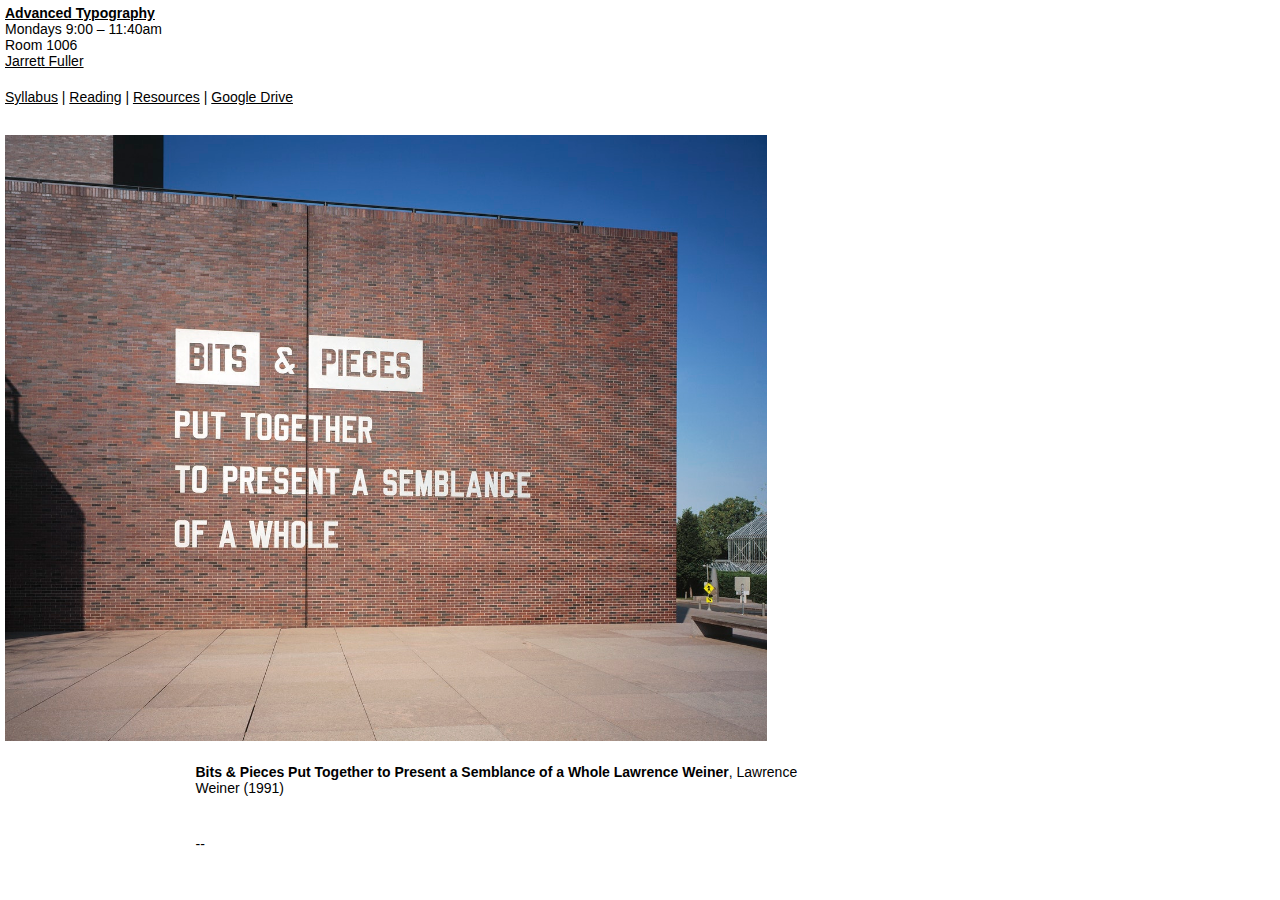
<file: index.html>
<!DOCTYPE html>
<html>
    <head>
    <title>PUCD 2130-Advanced Typography</title>
        <meta name="viewport" content="width=device-width">
        <meta charset="UTF-8">
        <link href="styles.css" type="text/css" rel="stylesheet">
<style type="text/css">


        </style>

    </head>
    <body>
        <header>
            <h1><a href="index.html">Advanced Typography</a></h1>
            <p>Mondays 9:00 – 11:40am</p>
            <p>Room 1006</p>
            <p><a href="mailto:fullerj@newschool.edu">Jarrett Fuller</a></p>
        </header>

        <nav><a href="syllabus.html">Syllabus</a> | <a href="reading.html">Reading</a> | <a href="resources.html">Resources</a> | <a href="https://drive.google.com/open?id=1lpFzgTniPjoI0VexVrXtDmzmpnhIsCh4">Google Drive</a>
        </nav>

        <article>
            <div class="syllabus">
        <p><img src="wac_6059.tif.jpeg"></p>
</div>

            <div class="syllabus">
                <h3></h3>
            <div class="class"><p><b>Bits & Pieces Put Together to Present a Semblance of a Whole
Lawrence Weiner</b>, Lawrence Weiner (1991)</p>

                </div>
            </div>

                    <div class="syllabus">
                <h3></h3>
            <p class="divider">--</p>
                </div>
        </article>


    </body>
</html>
</file>
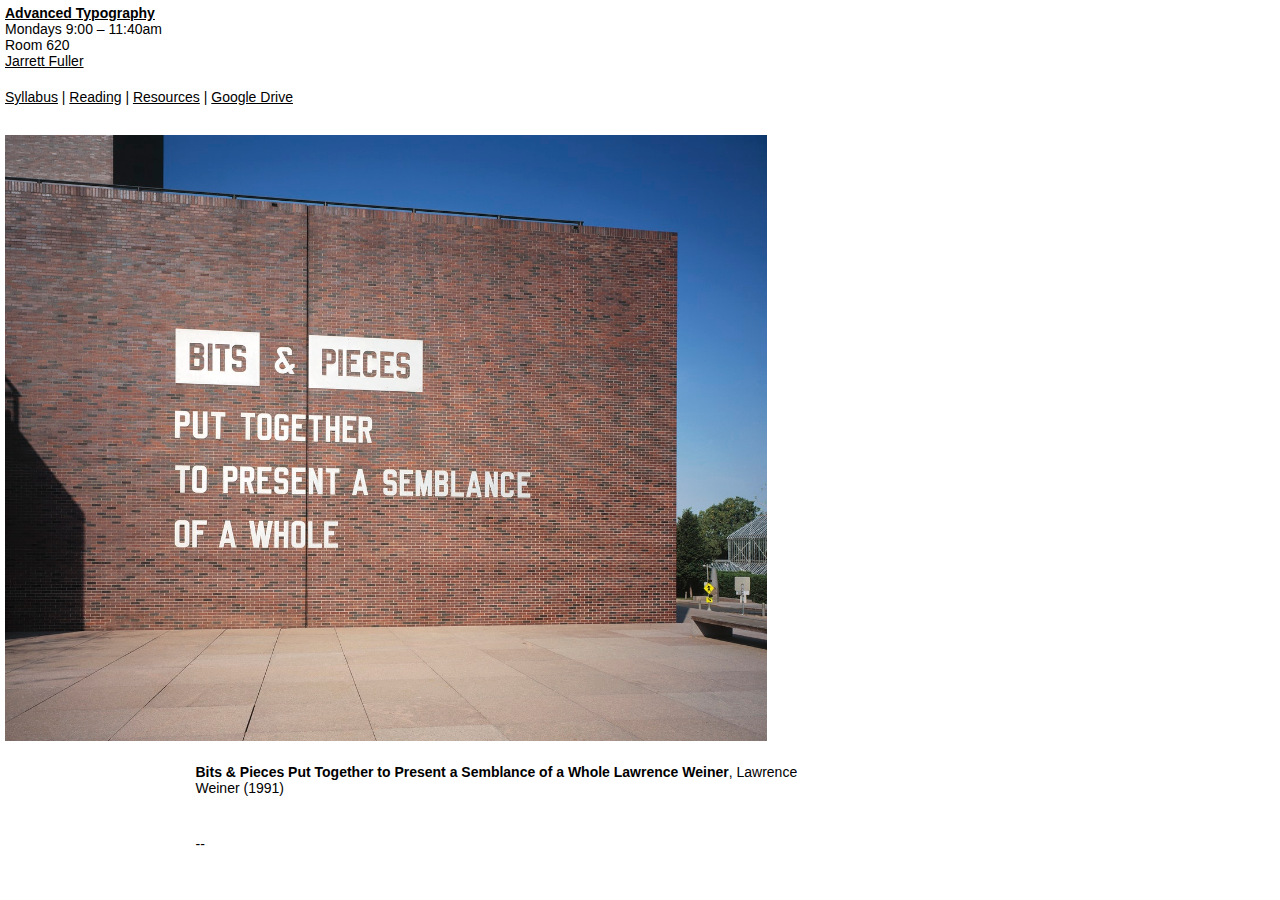
<file: _s18/index.html>
<!DOCTYPE html>
<html>
    <head>
    <title>PUCD 2130-Advanced Typography</title>
        <meta name="viewport" content="width=device-width">
        <meta charset="UTF-8">
        <link href="styles.css" type="text/css" rel="stylesheet">
<style type="text/css">


        </style>

    </head>
    <body>
        <header>
            <h1><a href="index.html">Advanced Typography</a></h1>
            <p>Mondays 9:00 – 11:40am</p>
            <p>Room 620</p>
            <p><a href="mailto:fullerj@newschool.edu">Jarrett Fuller</a></p>
        </header>

        <nav><a href="syllabus.html">Syllabus</a> | <a href="reading.html">Reading</a> | <a href="resources.html">Resources</a> | <a href="https://drive.google.com/drive/folders/1uL8G96EU_ZufXNxLcbdE1zO1DPCIXFI6?usp=sharing">Google Drive</a>
        </nav>

        <article>
            <div class="syllabus">
        <p><img src="wac_6059.tif.jpeg"></p>
</div>

            <div class="syllabus">
                <h3></h3>
            <div class="class"><p><b>Bits & Pieces Put Together to Present a Semblance of a Whole
Lawrence Weiner</b>, Lawrence Weiner (1991)</p>

                </div>
            </div>

                    <div class="syllabus">
                <h3></h3>
            <p class="divider">--</p>
                </div>
        </article>


    </body>
</html>
</file>
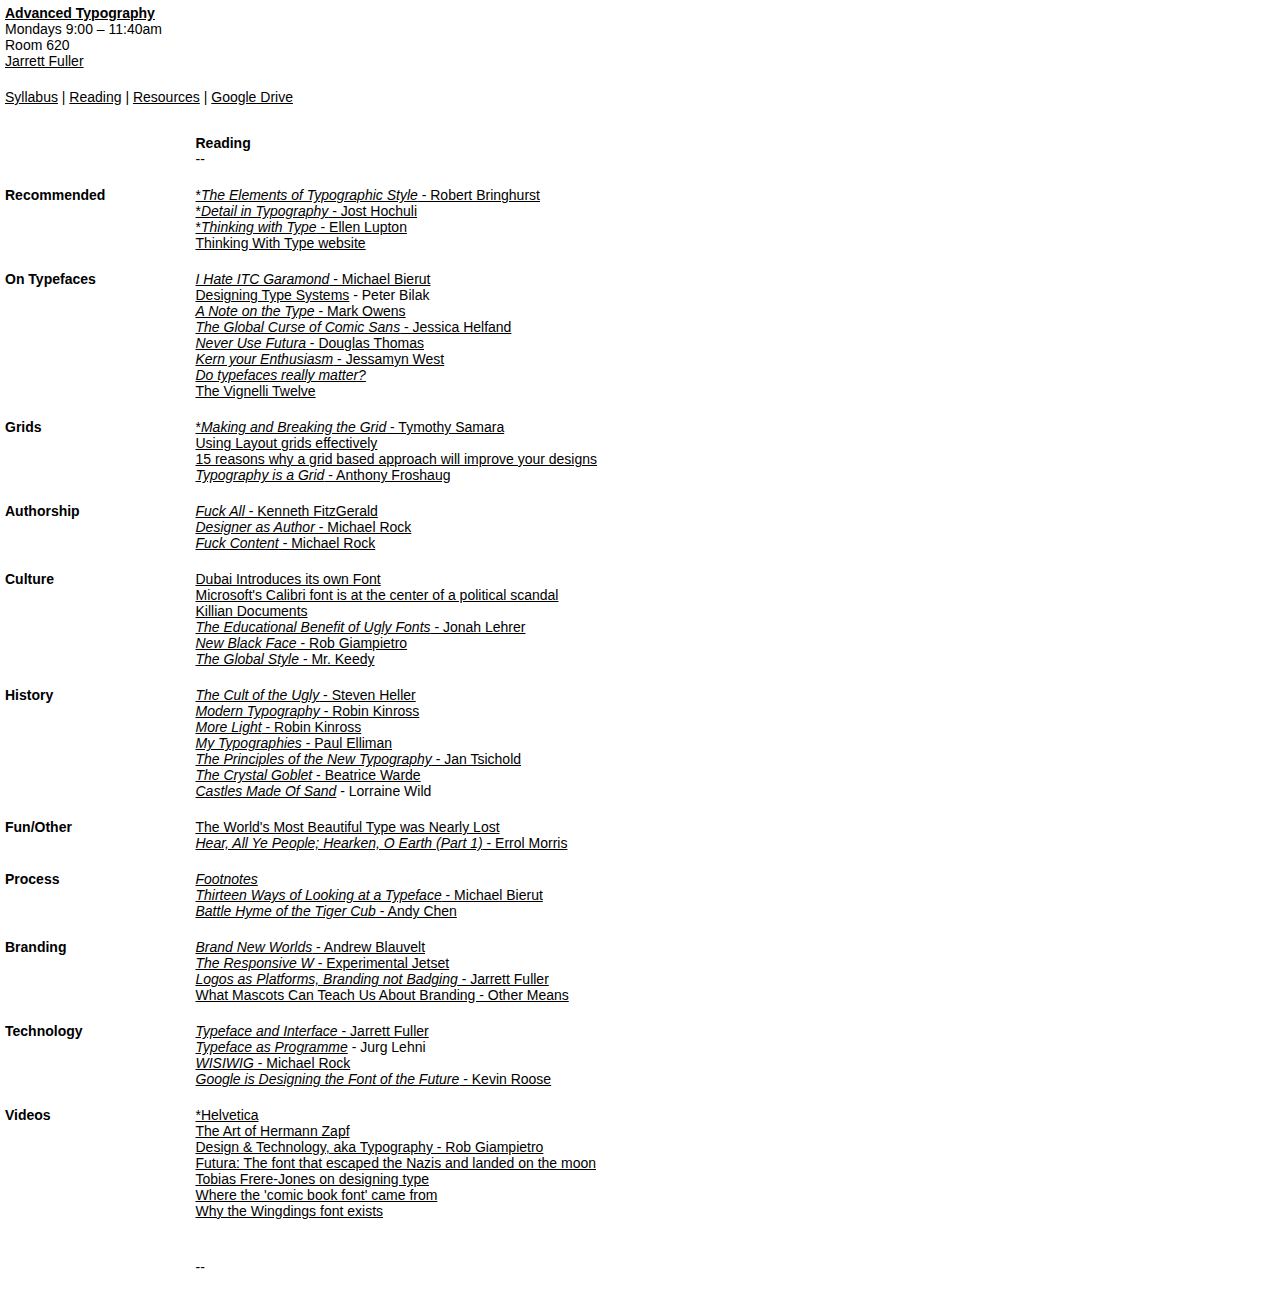
<file: reading.html>
<!DOCTYPE html>
<html>
        <head>
    <title>Reading - PUCD 2130-Advanced Typography</title>
        <meta name="viewport" content="width=device-width">
        <meta charset="UTF-8">
        <link href="styles.css" type="text/css" rel="stylesheet">
<style type="text/css">

        </style>

    </head>
    <body>
        <header>
            <h1><a href="index.html">Advanced Typography</a></h1>
            <p>Mondays 9:00 – 11:40am</p>
            <p>Room 620</p>
            <p><a href="mailto:fullerj@newschool.edu">Jarrett Fuller</a></p>
        </header>

        <nav><a href="syllabus.html">Syllabus</a> | <a href="reading.html">Reading</a> | <a href="resources.html">Resources</a> | <a href="https://drive.google.com/drive/folders/1uL8G96EU_ZufXNxLcbdE1zO1DPCIXFI6?usp=sharing">Google Drive</a>
        </nav>

        <article>
            <div class="syllabus">
                <h3></h3>
                <div class="class"><h2>Reading</h2>
            <p class="divider">--</p>
                </div>
            </div>

            <div class="syllabus">
                <h3>Recommended</h3>
                <div class="class">
                    <p><a href="http://readings.design/PDF/the_elements_of_typographic_style.pdf">*<i>The Elements of Typographic Style</i> - Robert Bringhurst</a></p>
                    <p><a href="http://readings.design/PDF/hochuli-Jost-H-Detail-in-Typography%20scribd%20-%2064-page.pdf">*<i>Detail in Typography</i> - Jost Hochuli</a></p>
                    <p><a href="http://readings.design/PDF/thinkingwithtype_ellenlupton.pdf">*<i>Thinking with Type</i> - Ellen Lupton</a></p>
                    <p><a href="http://thinkingwithtype.com">Thinking With Type website</a></p>

                </div>
            </div>

            <div class="syllabus">
            <h3>On Typefaces</h3>
            <div class="class">
                <p><a href="http://designobserver.com/feature/i-hate-itc-garamond/2577"><i>I Hate ITC Garamond</i> - Michael Bierut</a></p>
                <p><a href="http://ilovetypography.com/2012/04/11/designing-type-systems/">Designing Type Systems</a> - Peter Bilak</p>
                    <p><a href="http://readings.design/PDF/a-note-on-the-type.pdf"><i>A Note on the Type</i> - Mark Owens</a></p>
                <p><a href="http://designobserver.com/feature/the-global-curse-of-comic-sans/4567"><i>The Global Curse of Comic Sans</i> - Jessica Helfand</a></p>
                    <p><a href="https://www.amazon.com/Never-Use-Futura-Douglas-Thomas/dp/1616895721/ref=sr_1_1?ie=UTF8&qid=1503530813&sr=8-1&keywords=never+use+futura"><i>Never Use Futura</i> - Douglas Thomas</a></p>
                <p><a href="http://hilobrow.com/2014/08/22/kern-your-enthusiasm-22/"><i>Kern your Enthusiasm</i> - Jessamyn West</a></p>
                <p><a href="http://www.bbc.com/news/magazine-10689931"><i>Do typefaces really matter?</i></a></p>
                <p><a href="http://ilovetypography.com/2010/04/17/the-vignelli-12-or-we-use-too-many-fonts/">The Vignelli Twelve</a></p>
                </div>
            </div>

            <div class="syllabus">
                <h3>Grids</h3>
                <div class="class">
                <p><a href="downloads/making_and_breaking_the_grid__timothy_samara.pdf">*<i>Making and Breaking the Grid</i> - Tymothy Samara</a></p>
                <p><a href="https://www.designersinsights.com/designer-resources/using-layout-grids-effectively/">Using Layout grids effectively</a></p>
                <p><a href="https://designschool.canva.com/blog/grid-design/">15 reasons why a grid based approach will improve your designs</a></p>
                <a href="http://readings.design/PDF/TypographyisaGrid.pdf"><i>Typography is a Grid</i> - Anthony Froshaug</a></p>

                </div></div>

        <div class="syllabus">
        <h3>Authorship</h3>
        <div class="class">
             <p><a href="http://modesofcriticism.org/fuck-all/"><i>Fuck All</i> - Kenneth FitzGerald</a></p>
                        <p><a href="https://2x4.org/ideas/22/designer-as-author/"><i>Designer as Author</i> - Michael Rock</a></p>
                        <p><a href="https://2x4.org/ideas/2/fuck-content/"><i>Fuck Content</i> - Michael Rock</a></p>
            </div></div>

    <div class="syllabus">
                <h3>Culture</h3>
                    <div class="class">
                        <p><a href="https://www.nytimes.com/2017/04/30/world/middleeast/dubai-introduces-its-own-font-lauding-free-expression-it-does-not-permit.html">Dubai Introduces its own Font</a></p>
                        <p><a href="https://www.engadget.com/2017/07/12/microsoft-calibri-pakistan-fontgate/">Microsoft's Calibri font is at the center of a political scandal</a></p>
                        <p><a href="https://en.wikipedia.org/wiki/Killian_documents_authenticity_issues#Typography">Killian Documents</a></p>
                        <p><a href="https://www.wired.com/2011/01/the-benefit-of-ugly-fonts/"><i>The Educational Benefit of Ugly Fonts</i> - Jonah Lehrer</a></p>
                        <p><a href="https://www.linedandunlined.com/archive/new-black-face"><i>New Black Face</i> - Rob Giampietro</a></p>
                        <p><a href="http://readings.design/PDF/the-global-style.pdf"><i>The Global Style</i> - Mr. Keedy</a></p>

                    </div>
            </div>

            <div class="syllabus">
                <h3>History</h3>
                <div class="class">
                    <p><a href="http://www.eyemagazine.com/feature/article/cult-of-the-ugly"><i>The Cult of the Ugly</i> - Steven Heller</a></p>
                    <a href="http://readings.design/PDF/Robin-Kinross-Modern%20Typography-1992.pdf"><i>Modern Typography</i> - Robin Kinross</a></p>
                    <p><a href="http://readings.design/PDF/MoreLight.pdf"><i>More Light</i> - Robin Kinross</a></p>
                    <p><a href="http://readings.design/PDF/MyTypographies.pdf"><i>My Typographies</i> - Paul Elliman</a></p>
                <p><a href="downloads/ThePrinciplesoftheNewTypography.pdf"><i>The Principles of the New Typography</i> - Jan Tsichold</a></p>
                    <p><a href="http://readings.design/PDF/The%20Crystal%20Goblet.pdf"><i>The Crystal Goblet</i> - Beatrice Warde</a></p>
                <p><a href="http://readings.design/PDF/castles-made-of-sand.pdf"><i>Castles Made Of Sand</i></a> - Lorraine Wild</p>
                </div>
            </div>

    <div class="syllabus">
    <h3>Fun/Other</h3>
    <div class="class">
        <p><a href="https://www.buzzfeed.com/hayleycampbell/when-doves-type?utm_term=.pjYyRdy3w#.hfBYNGYvq">The World's Most Beautiful Type was Nearly Lost</a></p>
        <p><a href="https://opinionator.blogs.nytimes.com/2012/08/08/hear-all-ye-people-hearken-o-earth/?pagewanted=all"><i>Hear, All Ye People; Hearken, O Earth (Part 1)</i> - Errol Morris</a></p>
        </div></div>

            <div class="syllabus">
            <h3>Process</h3>
                <div class="class">
            <p><a href="https://walkerart.org/magazine/no-hints-just-clues-footnotes-a-periodical-bulletin-of-applied-research-in-type-design"><i>Footnotes</i></a></p>
                    <p><a href="http://designobserver.com/feature/thirteen-ways-of-looking-at-a-typeface/5497"><i>Thirteen Ways of Looking at a Typeface</i> - Michael Bierut</a></p>
                    <p><a href="http://designobserver.com/feature/battle-hymn-of-the-tiger-cub/25138"><i>Battle Hyme of the Tiger Cub</i> - Andy Chen</a></p>
            </div>
</div>

    <div class="syllabus">
    <h3>Branding</h3>
    <div class="class">
        <p><a href="https://walkerart.org/magazine/brand-new-worlds-corporate-makeovers-and-dead"><i>Brand New Worlds</i> - Andrew Blauvelt</a></p>
        <p><a href="https://www.experimentaljetset.nl/archive/whitney-museum-identity"><i>The Responsive W</i> - Experimental Jetset</a> </p>
        <p><a href="http://jarrettfuller.com/projects/branding"><i>Logos as Platforms, Branding not Badging</i> - Jarrett Fuller</a></p>
        <p><a href="https://walkerart.org/magazine/for-the-rest-of-your-life">What Mascots Can Teach Us About Branding - Other Means</a></p>


        </div></div>

            <div class="syllabus">
                <h3>Technology</h3>
                <div class="class">
                    <p><a href="http://jarrettfuller.com/projects/typeface"><i>Typeface and Interface</i> - Jarrett Fuller</a></p>
                    <p><a href="https://www.typotheque.com/articles/typeface_as_programme"><i>Typeface as Programme</i></a> - Jurg Lehni</p>
                                        <p><a href="http://2x4.org/ideas/26/wysiwyg/"><i>WISIWIG</i> - Michael Rock</a></p>
                    <p><a href="http://nymag.com/daily/intelligencer/2014/07/google-is-designing-the-font-of-the-future.html"><i>Google is Designing the Font of the Future</i> - Kevin Roose</a></p>


                </div>
            </div>

                <div class="syllabus">
                <h3>Videos</h3>
                    <div class="class">
                        <p><a href="https://www.amazon.com/Helvetica-David-Carson/dp/B000VWEFP8">*Helvetica</a></p>
                        <p><a href="https://vimeo.com/5385464">The Art of Hermann Zapf</a></p>
                        <p><a href="https://www.youtube.com/watch?v=anLCP0fjEYo&t=280s">Design & Technology, aka Typography - Rob Giampietro</a></p>
                        <p><a href="https://www.youtube.com/watch?v=SaX_PwxSh5M">Futura: The font that escaped the Nazis and landed on the moon</a></p>
                        <p><a href="https://www.youtube.com/watch?v=39Axwb6qvxY">Tobias Frere-Jones on designing type</a></p>
                        <p><a href="https://www.youtube.com/watch?v=e31fNccOQSE">Where the 'comic book font' came from</a></p>
                        <p><a href="https://www.youtube.com/watch?v=JdKV1L1DJHc">Why the Wingdings font exists</a></p>


                    </div>
            </div>

            <div class="syllabus">
                <h3></h3>
            <p class="divider">--</p>
                </div>
        </article>

    </body>
</html>
</file>
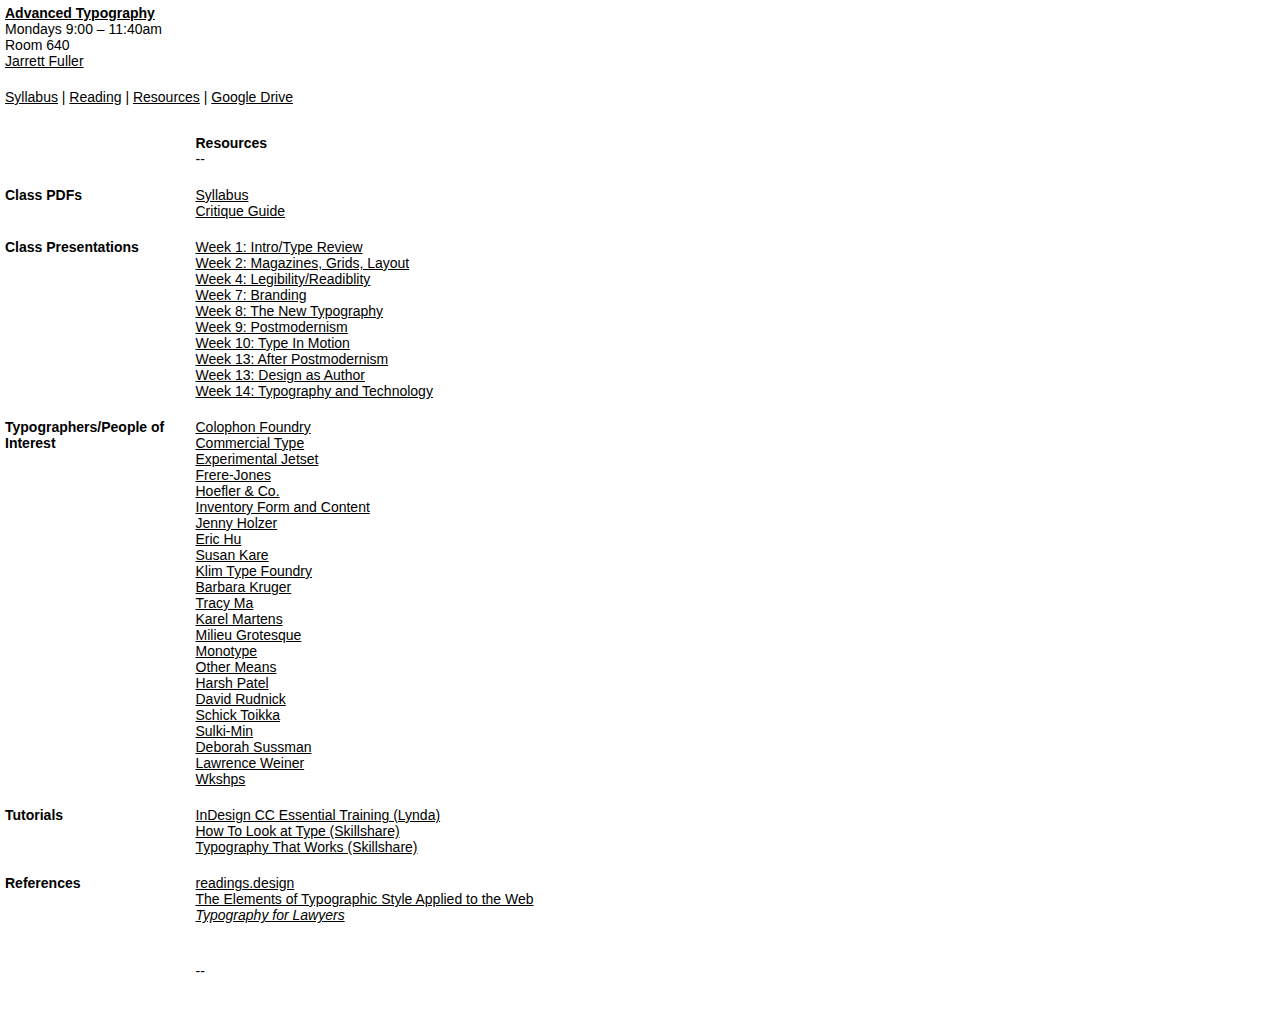
<file: resources.html>
<!DOCTYPE html>
<html>
        <head>
    <title>Resources - PUCD 2130-Advanced Typography</title>
        <meta name="viewport" content="width=device-width">
        <meta charset="UTF-8">
        <link href="styles.css" type="text/css" rel="stylesheet">
<style type="text/css">


        </style>

    </head>
    <body>
        <header>
            <h1><a href="index.html">Advanced Typography</a></h1>
            <p>Mondays 9:00 – 11:40am</p>
            <p>Room 640</p>
            <p><a href="mailto:fullerj@newschool.edu">Jarrett Fuller</a></p>
        </header>

        <nav><a href="syllabus.html">Syllabus</a> | <a href="reading.html">Reading</a> | <a href="resources.html">Resources</a> | <a href="https://drive.google.com/drive/folders/1uL8G96EU_ZufXNxLcbdE1zO1DPCIXFI6?usp=sharing">Google Drive</a>
        </nav>

        <article>
            <div class="syllabus">
                <h3></h3>
                <div class="class"><h2>Resources</h2>
            <p class="divider">--</p>
                </div>
            </div>

            <div class="syllabus">
                <h3>Class PDFs</h3>
                <div class="class">
                    <p><a href="downloads/advanced-type-syllabus.pdf">Syllabus</a></p>
                    <p><a href="downloads/critique-guide.pdf">Critique Guide</a></p>
                </div>
            </div>

            <div class="syllabus">
                <h3>Class Presentations</h3>
                <div class="class">
                    <p><a href="downloads/01.22.18_day-1-intro.pdf">Week 1: Intro/Type Review</a></p>
                    <p><a href="downloads/01.29.18_week-2-grids.pdf">Week 2: Magazines, Grids, Layout</a></p>
                    <p><a href="downloads/02.12.18_week-4.pdf">Week 4: Legibility/Readiblity</a></p>
                    <p><a href="downloads/03.05.18_week-7.pdf">Week 7: Branding</a></p>
                    <p><a href="downloads/03.12.18_week-8.pdf">Week 8: The New Typography</a></p>
                    <p><a href="downloads/03.26.18_week-9-postmodernism.pdf">Week 9: Postmodernism</a></p>
                    <p><a href="downloads/04.09.18_week-10-type-in-motion.pdf">Week 10: Type In Motion</a></p>
                <p><a href="downloads/04.16.18_week-11-after-postmodernism.pdf">Week 13: After Postmodernism</a></p>
                    <p><a href="downloads/04.23.18_week-13-authorship.pdf">Week 13: Design as Author</a></p>
                    <p><a href="downloads/04.30.18_week-14-tech.pdf">Week 14: Typography and Technology</a></p>
                </div>
            </div>

                    <div class="syllabus">
                <h3>Typographers/People of Interest</h3>
                    <div class="class">
                        <p><a href="http://www.colophon-foundry.org/typefaces/">Colophon Foundry</a></p>
                        <p><a href="https://commercialtype.com">Commercial Type</a></p>
                        <p><a href="https://www.experimentaljetset.nl">Experimental Jetset</a></p>
                        <p><a href="https://frerejones.com">Frere-Jones</a></p>
                        <p><a href="https://www.typography.com">Hoefler & Co.</a></p>
                        <p><a href="http://in-fo.co">Inventory Form and Content</a></p>
                        <p><a href="http://projects.jennyholzer.com/projections">Jenny Holzer</a></p>
                        <p><a href="http://erichu.info">Eric Hu</a></p>
                        <p><a href="https://www.creativereview.co.uk/susan-kare-apple/">Susan Kare</a></p>
                        <p><a href="https://klim.co.nz">Klim Type Foundry</a></p>
                        <p><a href="https://www.artsy.net/artist/barbara-kruger">Barbara Kruger</a></p>
                        <p><a href="http://www.tracyma.com">Tracy Ma</a></p>
                        <p><a href="https://www.itsnicethat.com/articles/karel-martens">Karel Martens</a></p>
                        <p><a href="https://www.milieugrotesque.com">Milieu Grotesque</a></p>
                        <p><a href="http://www.monotype.com">Monotype</a></p>
                        <p><a href="http://othermeans.us">Other Means</a></p>
                        <p><a href="http://studio.harshpatel.com">Harsh Patel</a></p>
                        <p><a href="http://davidrudnick.org">David Rudnick</a></p>
                        <p><a href="https://www.schick-toikka.com">Schick Toikka</a></p>
                        <p><a href="http://www.sulki-min.com/wp/">Sulki-Min</a></p>
                        <p><a href="https://www.aiga.org/medalist-deborahsussman">Deborah Sussman</a></p>
                        <p><a href="https://www.lissongallery.com/artists/lawrence-weiner">Lawrence Weiner</a></p>
                        <p><a href="http://www.wkshps.com">Wkshps</a></p>

                    </div>
            </div>

            <div class="syllabus">
                <h3>Tutorials</h3>
                    <div class="class">
                        <p><a href="https://www.lynda.com/InDesign-tutorials/InDesign-CC-2017-Essential-Training/466174-2.html">InDesign CC Essential Training (Lynda)</a></p>
                        <p><a href="https://www.skillshare.com/classes/How-to-Look-at-Type-Fundamentals-of-Web-Typography/246544835?teacherRef=8918443&via=teacher-referral-partner&utm_source=jasonsantamaria&utm_medium=teacher-referral-partner&utm_content=2017-07-18-jasonsantamaria">How To Look at Type (Skillshare)</a></p>
                        <p><a href="https://www.skillshare.com/classes/Typography-That-Works-Typographic-Composition-and-Fonts/1694217981?via=search-layout-grid">Typography That Works (Skillshare)</a></p>

                    </div>
            </div>

            <div class="syllabus">
                <h3>References</h3>
                    <div class="class">
                        <p><a href="http://readings.design">readings.design</a></p>
                        <p><a href="http://webtypography.net">The Elements of Typographic Style Applied to the Web</a></p>
                        <p><a href="http://typographyforlawyers.com"><i>Typography for Lawyers</i></a></p>

                    </div>
            </div>

            <div class="syllabus">
                <h3></h3>
            <p class="divider">--</p>
                </div>
        </article>

    </body>
</html>
</file>
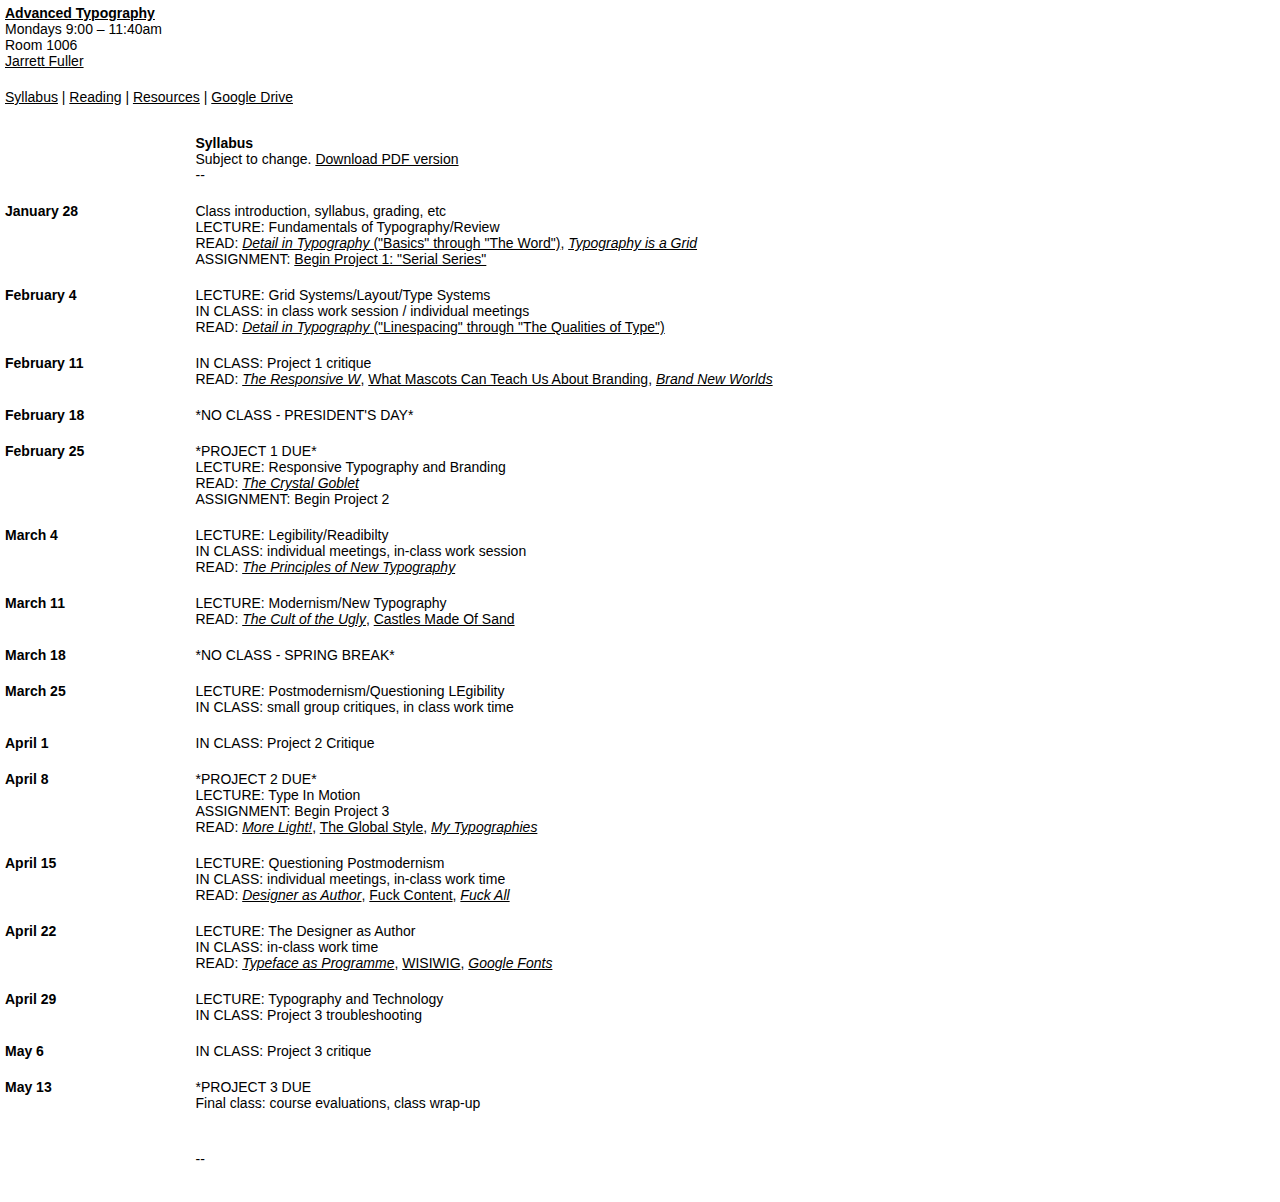
<file: syllabus.html>
<!DOCTYPE html>
<html>
        <head>
    <title>Syllabus - PUCD 2130-Advanced Typography</title>
        <meta name="viewport" content="width=device-width">
        <meta charset="UTF-8">
        <link href="styles.css" type="text/css" rel="stylesheet">
<style type="text/css">


        </style>

    </head>
    <body>
        <header>
            <h1><a href="index.html">Advanced Typography</a></h1>
            <p>Mondays 9:00 – 11:40am</p>
            <p>Room 1006</p>
            <p><a href="mailto:fullerj@newschool.edu">Jarrett Fuller</a></p>
        </header>

        <nav><a href="syllabus.html">Syllabus</a> | <a href="reading.html">Reading</a> | <a href="resources.html">Resources</a> | <a href="https://drive.google.com/open?id=1lpFzgTniPjoI0VexVrXtDmzmpnhIsCh4">Google Drive</a>
        </nav>

        <article>
            <div class="syllabus">
                <h3></h3>
                <div class="class"><h2>Syllabus</h2>
            <p>Subject to change. <a href="downloads/advanced-type-syllabus.pdf">Download PDF version</a></p></p>
                <p class="divider">--</p>
                </div>
            </div>

        <div class="syllabus">
                <h3>January 28</h3>
                <div class="class">
                    <p>Class introduction, syllabus, grading, etc</p>
                    <p>LECTURE: Fundamentals of Typography/Review</p>
                    <p>READ: <a href="http://readings.design/PDF/hochuli-Jost-H-Detail-in-Typography%20scribd%20-%2064-page.pdf"><i>Detail in Typography</i> ("Basics" through "The Word")</a>, <a href="http://readings.design/PDF/TypographyisaGrid.pdf"><i>Typography is a Grid</i></a></p>
                    <p>ASSIGNMENT: <a href="">Begin Project 1: "Serial Series"</a></p>

                </div>
            </div>

        <div class="syllabus">
                <h3>February 4</h3>
                <div class="class">
                    <p>LECTURE: Grid Systems/Layout/Type Systems</p>
                    <p>IN CLASS: in class work session / individual meetings</p>
                    <p>READ: <a href="http://readings.design/PDF/hochuli-Jost-H-Detail-in-Typography%20scribd%20-%2064-page.pdf"><i>Detail in Typography</i> ("Linespacing" through "The Qualities of Type")</a></p>
                </div>
            </div>

        <div class="syllabus">
                <h3>February 11</h3>
            <div class="class">
            <p>IN CLASS: Project 1 critique</p>
                    <p>READ: <a href="https://www.experimentaljetset.nl/archive/whitney-museum-identity"><i>The Responsive W</i></a>, <a href="https://walkerart.org/magazine/for-the-rest-of-your-life">What Mascots Can Teach Us About Branding</a>, <a href="https://walkerart.org/magazine/brand-new-worlds-corporate-makeovers-and-dead"><i>Brand New Worlds</i></a></p>
                            </div>
            </div>

                <div class="syllabus">
                <h3>February 18</h3>
                <div class="class">
                    <p>*NO CLASS - PRESIDENT'S DAY*</p>

                </div>
            </div>

            <div class="syllabus">
                <h3>February 25</h3>
                <div class="class">
                    <p>*PROJECT 1 DUE*</p>
                    <p>LECTURE: Responsive Typography and Branding</p>
                    <p>READ: <a href="http://readings.design/PDF/The%20Crystal%20Goblet.pdf"><i>The Crystal Goblet</i></a></p>
                    <p>ASSIGNMENT: Begin Project 2</p>
                </div>
            </div>

            <div class="syllabus">
                <h3>March 4</h3>
                <div class="class">
                    <p>LECTURE: Legibility/Readibilty</p>
                    <p>IN CLASS: individual meetings, in-class work session</p>
                    <p>READ: <a href="http://t-y-p-o-g-r-a-p-h-y.org/MEDIA/PDF/ThePrinciplesoftheNewTypography.pdf"><i>The Principles of New Typography</i></a></p>
                </div>
            </div>


                <div class="syllabus">
                <h3>March 11</h3>
                <div class="class">
                    <p>LECTURE: Modernism/New Typography</p>
                    <p>READ: <a href="http://www.eyemagazine.com/feature/article/cult-of-the-ugly"><i>The Cult of the Ugly</i></a>, <a href="http://readings.design/PDF/castles-made-of-sand.pdf">Castles Made Of Sand</a></p>
                </div>
            </div>

                    <div class="syllabus">
                <h3>March 18</h3>
                <div class="class">
                    <p>*NO CLASS - SPRING BREAK*</p>
                </div>
            </div>

        <div class="syllabus">
                <h3>March 25</h3>
                <div class="class">
                    <p>LECTURE: Postmodernism/Questioning LEgibility</p>
                    <p>IN CLASS: small group critiques, in class work time</p>
                </div>
            </div>

                <div class="syllabus">
                <h3>April 1</h3>
                <div class="class">
                    <p>IN CLASS: Project 2 Critique</p>
                </div>
            </div>

                <div class="syllabus">
                <h3>April 8</h3>
                <div class="class">
                    <p>*PROJECT 2 DUE*</p>
                    <P>LECTURE: Type In Motion</P>
                    <p>ASSIGNMENT: Begin Project 3</p>
                    <p>READ: <a href="http://readings.design/PDF/MoreLight.pdf"><i>More Light!</i></a>, <a href="http://readings.design/PDF/the-global-style.pdf">The Global Style</a>, <a href="http://readings.design/PDF/MyTypographies.pdf"><i>My Typographies</i></a></p>
                </div>
            </div>

            <div class="syllabus">
                <h3>April 15</h3>
                <div class="class">
                    <P>LECTURE: Questioning Postmodernism</P>
                    <p>IN CLASS: individual meetings, in-class work time</p>
                    <p>READ: <a href="https://2x4.org/ideas/22/designer-as-author/"><i>Designer as Author</i></a>, <a href="https://2x4.org/ideas/2/fuck-content/">Fuck Content</a>, <a href="http://modesofcriticism.org/fuck-all/"><i>Fuck All</i></a></p>
                </div>
            </div>

                    <div class="syllabus">
                <h3>April 22</h3>
                <div class="class">
                    <P>LECTURE: The Designer as Author</P>
                    <p>IN CLASS: in-class work time</p>
                    <p>READ: <a href="https://www.typotheque.com/articles/typeface_as_programme"><i>Typeface as Programme</i></a>, <a href="http://2x4.org/ideas/26/wysiwyg/">WISIWIG</a>, <a href="http://nymag.com/daily/intelligencer/2014/07/google-is-designing-the-font-of-the-future.html"><i>Google Fonts</i></a></p>
                </div>
            </div>

                    <div class="syllabus">
                <h3>April 29</h3>
                <div class="class">
                    <p>LECTURE: Typography and Technology</p>
                    <p>IN CLASS: Project 3 troubleshooting</p>
                </div>
            </div>

                    <div class="syllabus">
                <h3>May 6</h3>
                <div class="class">
                    <p>IN CLASS: Project 3 critique</p>
                </div>
            </div>

            <div class="syllabus">
                <h3>May 13</h3>
                <div class="class">
                    <p>*PROJECT 3 DUE</p>
                    <p>Final class: course evaluations, class wrap-up</p>
                </div>
            </div>


<div class="syllabus">
                <h3></h3>
            <p class="divider">--</p>
                </div>
        </article>

    </body>
</html>
</file>
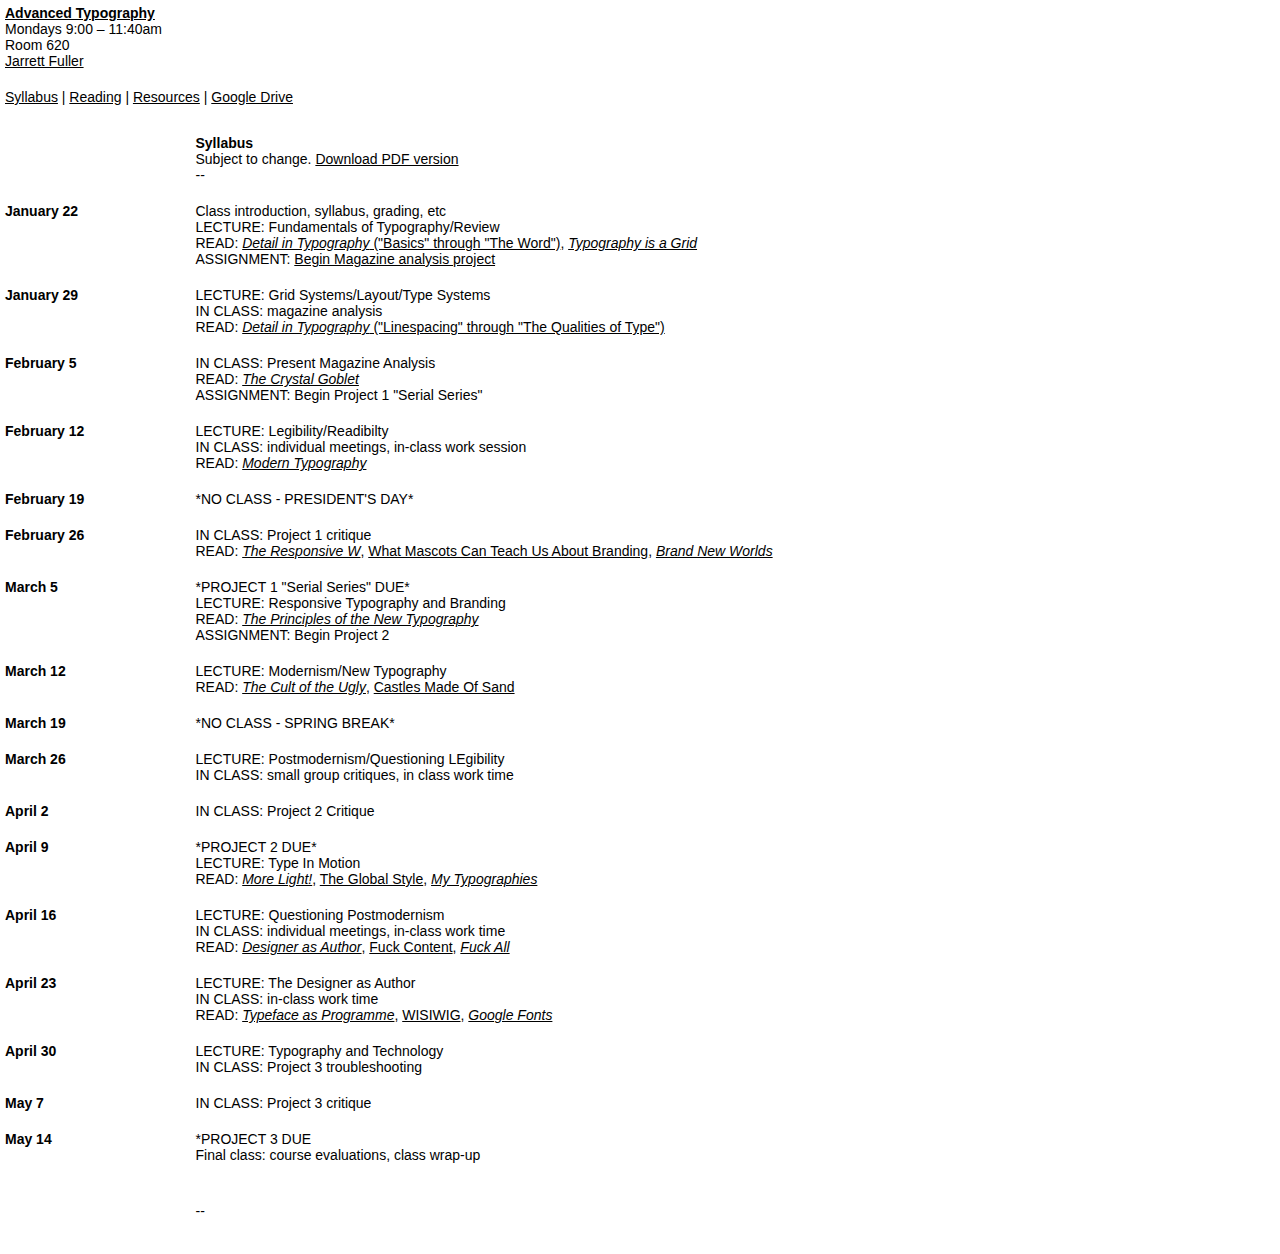
<file: _s18/syllabus.html>
<!DOCTYPE html>
<html>
        <head>
    <title>Syllabus - PUCD 2130-Advanced Typography</title>
        <meta name="viewport" content="width=device-width">
        <meta charset="UTF-8">
        <link href="styles.css" type="text/css" rel="stylesheet">
<style type="text/css">


        </style>

    </head>
    <body>
        <header>
            <h1><a href="index.html">Advanced Typography</a></h1>
            <p>Mondays 9:00 – 11:40am</p>
            <p>Room 620</p>
            <p><a href="mailto:fullerj@newschool.edu">Jarrett Fuller</a></p>
        </header>

        <nav><a href="syllabus.html">Syllabus</a> | <a href="reading.html">Reading</a> | <a href="resources.html">Resources</a> | <a href="https://drive.google.com/drive/folders/1uL8G96EU_ZufXNxLcbdE1zO1DPCIXFI6?usp=sharing">Google Drive</a>
        </nav>

        <article>
            <div class="syllabus">
                <h3></h3>
                <div class="class"><h2>Syllabus</h2>
            <p>Subject to change. <a href="downloads/advanced-type-syllabus.pdf">Download PDF version</a></p></p>
                <p class="divider">--</p>
                </div>
            </div>

        <div class="syllabus">
                <h3>January 22</h3>
                <div class="class">
                    <p>Class introduction, syllabus, grading, etc</p>
                    <p>LECTURE: Fundamentals of Typography/Review</p>
                    <p>READ: <a href="http://readings.design/PDF/hochuli-Jost-H-Detail-in-Typography%20scribd%20-%2064-page.pdf"><i>Detail in Typography</i> ("Basics" through "The Word")</a>, <a href="http://readings.design/PDF/TypographyisaGrid.pdf"><i>Typography is a Grid</i></a></p>
                    <p>ASSIGNMENT: <a href="https://drive.google.com/open?id=1rsQyiQCDEFWRFqm7zMr8vqBoukwd_lA1">Begin Magazine analysis project</a></p>

                </div>
            </div>

        <div class="syllabus">
                <h3>January 29</h3>
                <div class="class">
                    <p>LECTURE: Grid Systems/Layout/Type Systems</p>
                    <p>IN CLASS: magazine analysis</p>
                    <p>READ: <a href="http://readings.design/PDF/hochuli-Jost-H-Detail-in-Typography%20scribd%20-%2064-page.pdf"><i>Detail in Typography</i> ("Linespacing" through "The Qualities of Type")</a></p>
                </div>
            </div>

        <div class="syllabus">
                <h3>February 5</h3>
                <div class="class">
                    <p>IN CLASS: Present Magazine Analysis</p>
                    <p>READ: <a href="http://readings.design/PDF/The%20Crystal%20Goblet.pdf"><i>The Crystal Goblet</i></a></p>
                    <p>ASSIGNMENT: Begin Project 1 "Serial Series"</p>

                </div>
            </div>

        <div class="syllabus">
                <h3>February 12</h3>
                <div class="class">
                    <p>LECTURE: Legibility/Readibilty</p>
                    <p>IN CLASS: individual meetings, in-class work session</p>
                    <p>READ: <a href="http://readings.design/PDF/Robin-Kinross-Modern%20Typography-1992.pdf"><i>Modern Typography</i></a></p>

                </div>
            </div>

                <div class="syllabus">
                <h3>February 19</h3>
                <div class="class">
                    <p>*NO CLASS - PRESIDENT'S DAY*</p>

                </div>
            </div>

            <div class="syllabus">
                <h3>February 26</h3>
                <div class="class">
                    <p>IN CLASS: Project 1 critique</p>
                    <p>READ: <a href="https://www.experimentaljetset.nl/archive/whitney-museum-identity"><i>The Responsive W</i></a>, <a href="https://walkerart.org/magazine/for-the-rest-of-your-life">What Mascots Can Teach Us About Branding</a>, <a href="https://walkerart.org/magazine/brand-new-worlds-corporate-makeovers-and-dead"><i>Brand New Worlds</i></a></p>
                </div>
            </div>

            <div class="syllabus">
                <h3>March 5</h3>
                <div class="class">
                    <p>*PROJECT 1 "Serial Series" DUE*</p>
                    <p>LECTURE: Responsive Typography and Branding</p>
                    <p>READ: <a href="downloads/ThePrinciplesoftheNewTypography.pdf"><i>The Principles of the New Typography</i></a></p>
                    <p>ASSIGNMENT: Begin Project 2</p>
                </div>
            </div>

                <div class="syllabus">
                <h3>March 12</h3>
                <div class="class">
                    <p>LECTURE: Modernism/New Typography</p>
                    <p>READ: <a href="http://www.eyemagazine.com/feature/article/cult-of-the-ugly"><i>The Cult of the Ugly</i></a>, <a href="http://readings.design/PDF/castles-made-of-sand.pdf">Castles Made Of Sand</a></p>
                </div>
            </div>

                    <div class="syllabus">
                <h3>March 19</h3>
                <div class="class">
                    <p>*NO CLASS - SPRING BREAK*</p>
                </div>
            </div>

        <div class="syllabus">
                <h3>March 26</h3>
                <div class="class">
                    <p>LECTURE: Postmodernism/Questioning LEgibility</p>
                    <p>IN CLASS: small group critiques, in class work time</p>
                </div>
            </div>

                <div class="syllabus">
                <h3>April 2</h3>
                <div class="class">
                    <p>IN CLASS: Project 2 Critique</p>
                </div>
            </div>

                <div class="syllabus">
                <h3>April 9</h3>
                <div class="class">
                    <p>*PROJECT 2 DUE*</p>
                    <P>LECTURE: Type In Motion</P>
                    <p>READ: <a href="http://readings.design/PDF/MoreLight.pdf"><i>More Light!</i></a>, <a href="http://readings.design/PDF/the-global-style.pdf">The Global Style</a>, <a href="http://readings.design/PDF/MyTypographies.pdf"><i>My Typographies</i></a></p>
                </div>
            </div>

            <div class="syllabus">
                <h3>April 16</h3>
                <div class="class">
                    <P>LECTURE: Questioning Postmodernism</P>
                    <p>IN CLASS: individual meetings, in-class work time</p>
                    <p>READ: <a href="https://2x4.org/ideas/22/designer-as-author/"><i>Designer as Author</i></a>, <a href="https://2x4.org/ideas/2/fuck-content/">Fuck Content</a>, <a href="http://modesofcriticism.org/fuck-all/"><i>Fuck All</i></a></p>
                </div>
            </div>

                    <div class="syllabus">
                <h3>April 23</h3>
                <div class="class">
                    <P>LECTURE: The Designer as Author</P>
                    <p>IN CLASS: in-class work time</p>
                    <p>READ: <a href="https://www.typotheque.com/articles/typeface_as_programme"><i>Typeface as Programme</i></a>, <a href="http://2x4.org/ideas/26/wysiwyg/">WISIWIG</a>, <a href="http://nymag.com/daily/intelligencer/2014/07/google-is-designing-the-font-of-the-future.html"><i>Google Fonts</i></a></p>
                </div>
            </div>

                    <div class="syllabus">
                <h3>April 30</h3>
                <div class="class">
                    <p>LECTURE: Typography and Technology</p>
                    <p>IN CLASS: Project 3 troubleshooting</p>
                </div>
            </div>

                    <div class="syllabus">
                <h3>May 7</h3>
                <div class="class">
                    <p>IN CLASS: Project 3 critique</p>
                </div>
            </div>

            <div class="syllabus">
                <h3>May 14</h3>
                <div class="class">
                    <p>*PROJECT 3 DUE</p>
                    <p>Final class: course evaluations, class wrap-up</p>
                </div>
            </div>


<div class="syllabus">
                <h3></h3>
            <p class="divider">--</p>
                </div>
        </article>

    </body>
</html>
</file>
<file: styles.css>
* {
    padding: 0px;
    margin: 0px;
}
body {
    margin: 5px;
    font-family: 'Helvetica', Arial, sans-serif;
    font-size: 14px;
    line-height: 16px;
}
a {
    color: black;
}
a:visit {
    color: black;
}
a:hover {
    color: white;
    background: black;
}
h1 {
    font-size: 14px;
    font-weight: 700;
}
h2 {
    font-size: 14px;
    font-weight: 700;
}
header {
    padding-bottom: 20px;
}
nav {
    padding-bottom: 20px;
}
.divider {
    padding-top: 20px;
    padding-bottom: 20px;
}
.syllabus {
    display: -webkit-flex;
  display: -ms-flexbox;
  display: flex;
  align-items: baseline;
    padding-bottom: 10px;
    padding-top: 10px;
}
.syllabus h3 {
    width: 15%;
    font-size: 14px;
    font-weight: 700;
}
.class {
    width: 50%;
}
.class p {
    padding-bottom: 0px;
    padding-top: 0px;
    margin: 0px;
}
img {
    width: 60%;
}

/* MOBILE
----------------------------------- */
@media only screen and (max-width: 715px) {
    .syllabus {
        display: block;
    }
    .syllabus h3 {
        width: 100%;
    }
    .class {
        width: 100%;
    }
img {
    width: 100%;
}
</file>
<file: _s18/styles.css>
* {
    padding: 0px;
    margin: 0px;
}
body {
    margin: 5px;
    font-family: 'Helvetica', Arial, sans-serif;
    font-size: 14px;
    line-height: 16px;
}
a {
    color: black;
}
a:visit {
    color: black;
}
a:hover {
    color: white;
    background: black;
}
h1 {
    font-size: 14px;
    font-weight: 700;
}
h2 {
    font-size: 14px;
    font-weight: 700;
}
header {
    padding-bottom: 20px;
}
nav {
    padding-bottom: 20px;
}
.divider {
    padding-top: 20px;
    padding-bottom: 20px;
}
.syllabus {
    display: -webkit-flex;
  display: -ms-flexbox;
  display: flex;
  align-items: baseline;
    padding-bottom: 10px;
    padding-top: 10px;
}
.syllabus h3 {
    width: 15%;
    font-size: 14px;
    font-weight: 700;
}
.class {
    width: 50%;
}
.class p {
    padding-bottom: 0px;
    padding-top: 0px;
    margin: 0px;
}
img {
    width: 60%;
}

/* MOBILE
----------------------------------- */
@media only screen and (max-width: 715px) {
    .syllabus {
        display: block;
    }
    .syllabus h3 {
        width: 100%;
    }
    .class {
        width: 100%;
    }
img {
    width: 100%;
}
</file>
